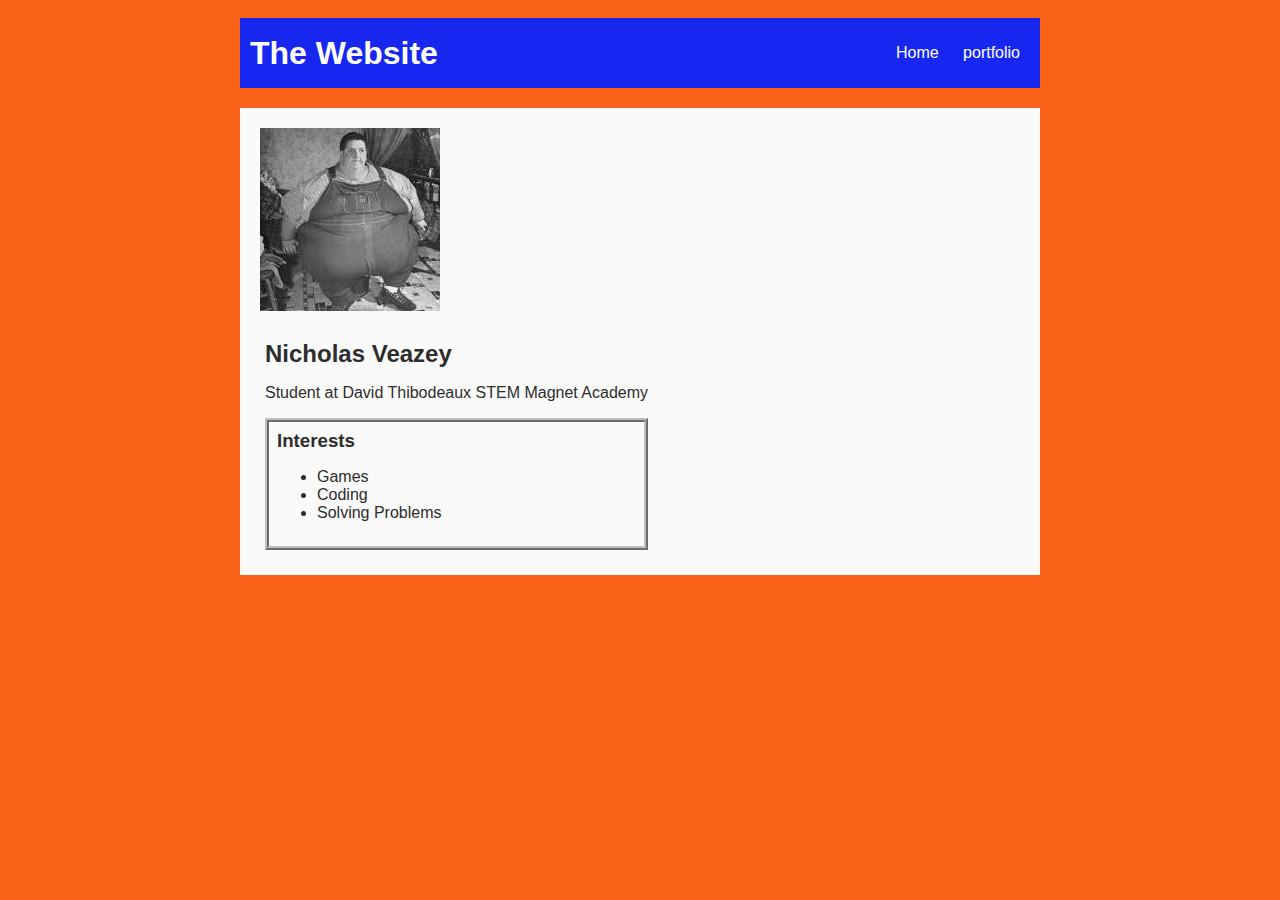
<file: index.html>
<!DOCTYPE html>
<html>
    <head>
        <title>my amazing website!</title>
        <style>
            body {
                background: rgb(250, 98, 25);
                color: rgb(45, 45, 45);
                padding: 10px;
                font-family: arial;
            }
            #all-contents {
              max-width: 800px;
                margin: auto;
            }
         
            /* navigation menu */
            nav {
                background: rgb(23, 39, 239);
                margin: 0 auto;
                margin-bottom: 20px;
                display: flex;
                padding: 10px;
            }
            h1 {
                display: flex;
                align-items: center;
                color: white;
                flex: 1;
                margin: 0;
            }
            #nav-ul {
                list-style-image: none;
            }
            .nav-li {
                display: inline-block;
                padding: 0 10px;
            }
            a {
                text-decoration: none;
                color: #fff;
            }
         
            /* main container area beneath menu */
            main {
                background: rgb(250, 250, 250);
                display: flex;
            }
            .sidebar {
                margin-right: 25px;
                padding: 10px;
            }
            .sidebar-img {
                width: 200px;
            }
            .content {
                flex: 1;
                padding: 15px;
            }
            #interests {
                border: 4px silver ridge;
                padding: 8px;
            }
            h2, h3 {
                margin: 0px;
            }
         </style>
    </head>

    <body>
        <!-- all content goes here-->
        <div id="all-contents">
            <nav>
                <h1>The Website</h1>
                <ul id = "nav-ul">
                    <li class="nav-li">
                        <a href="index.html">Home</a>
                    </li>
                    <li class="nav-li">
                        <a href="portfolio.html">portfolio</a>
                    </li>
                </ul>
            </nav>

            <main>
                <!-- sidebar section-->
                <div class="sidebar">
                <img class="sidebar image" src="[data-uri]"
                </div>

                <!-- content section -->
                <div class="content">
                    <h2> Nicholas Veazey </h2>
                    <p> Student at David Thibodeaux STEM Magnet Academy</p>
                    <!-- interest section -->
                    <div id="interests">
                        <h3> Interests </h3>
                        <ul>
                            <li>Games</li>
                            <li>Coding</li>
                            <li>Solving Problems</li>
                        </ul>
                    </div>
                </div>
            </main>
        </div>
    </body>
</html>
</file>
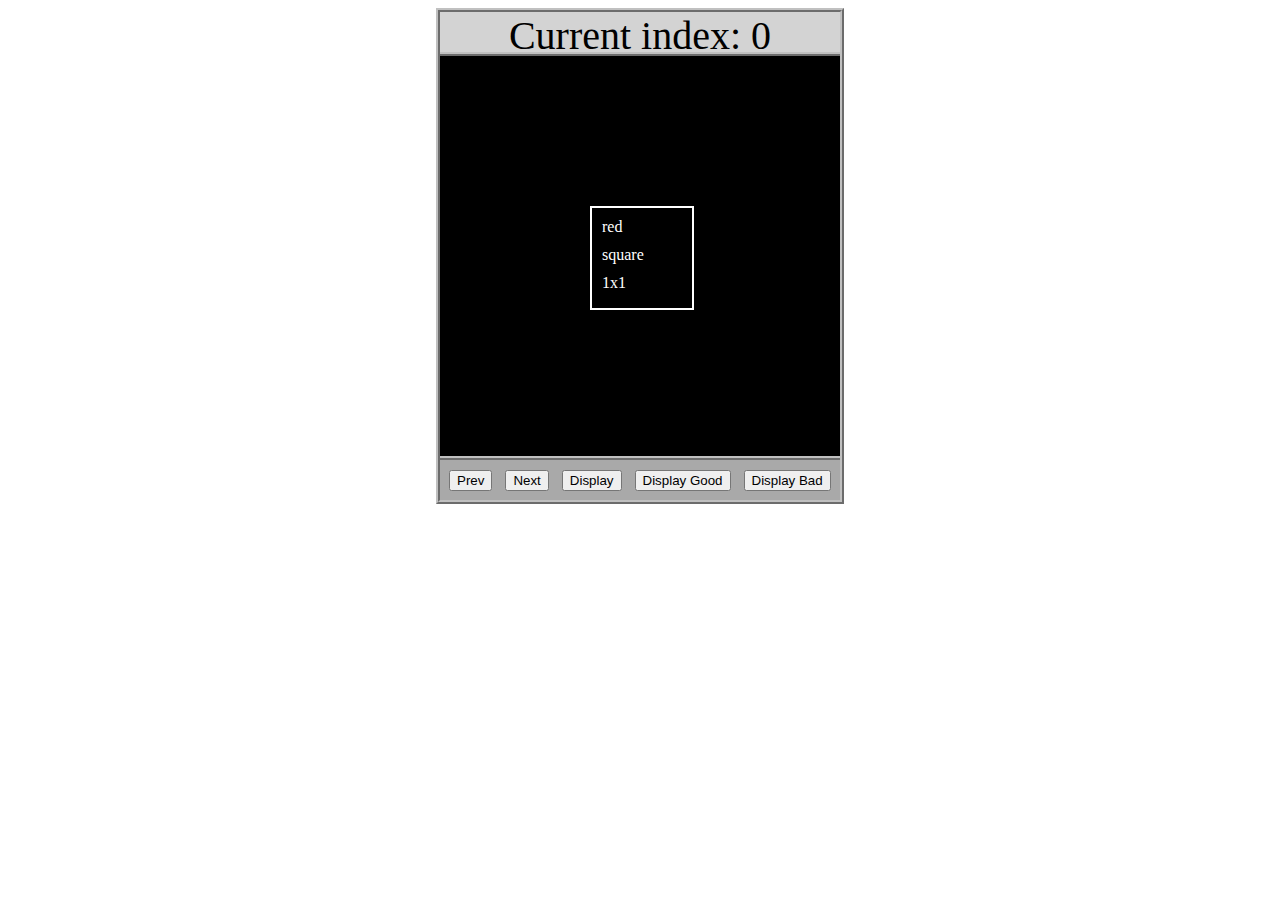
<file: asd-projects/data-shapes/index.html>
<!DOCTYPE html>
<html>
  <head>
    <meta charset="utf-8" />
    <meta name="viewport" content="width=device-width" />
    <title>Data Shapes</title>
    <link rel="stylesheet" href="index.css" />
    <script src="https://code.jquery.com/jquery-3.1.0.js"></script>
    <script src="index.js"></script>
  </head>
  <body>
    <div id="board">
      <div id="info-bar">Current index: 0</div>
      <div id="shape-container">
        <div id="shape"></div>
      </div>
      <div id="button-box">
        <button id="cycle-left">Prev</button>
        <button id="cycle-right">Next</button>
        <button id="execute1">Display</button>
        <button id="execute2">Display Good</button>
        <button id="execute3">Display Bad</button>
      </div>
    </div>
  </body>
</html>
</file>
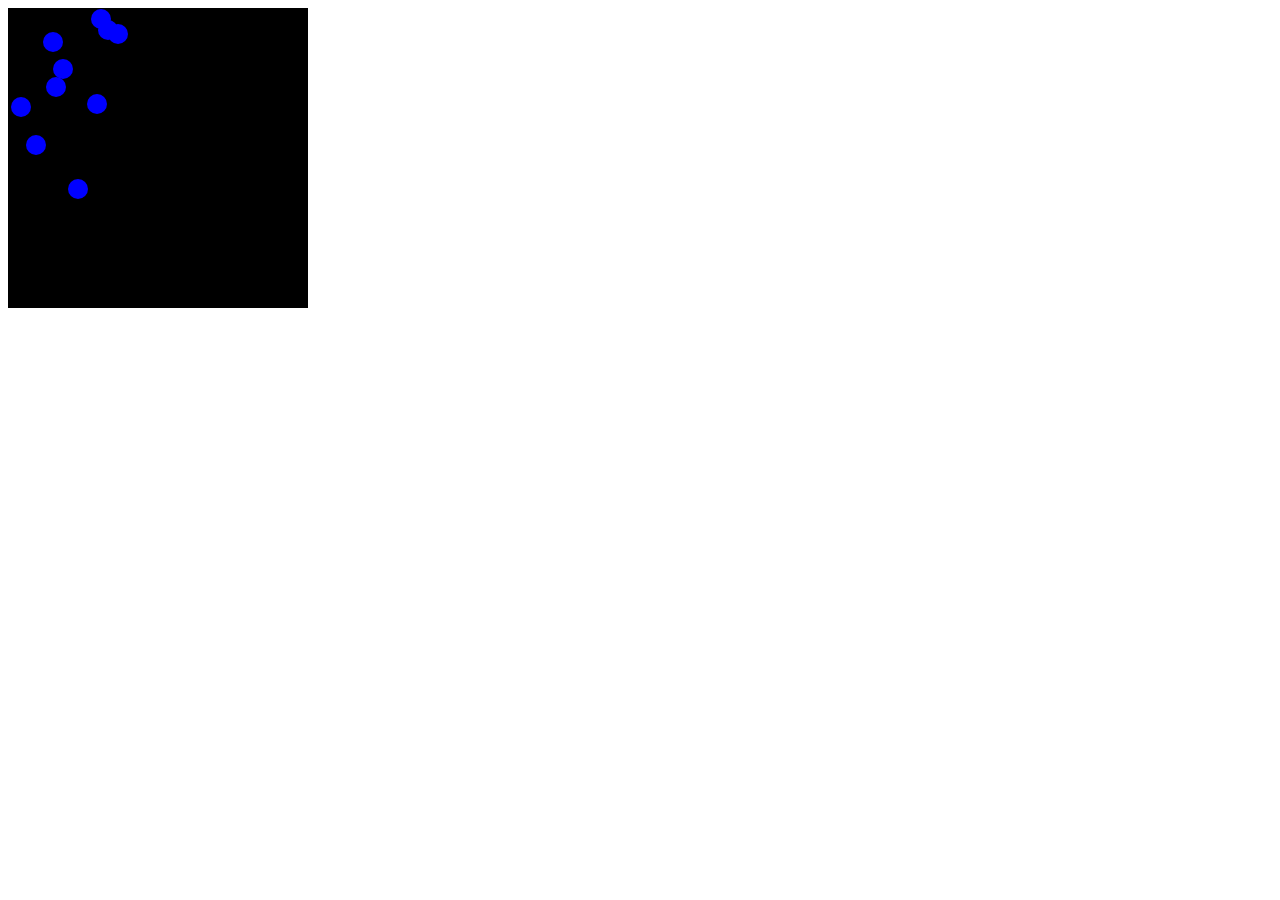
<file: asd-projects/debugging-exercise/index.html>
<!DOCTYPE html>
<html>
<head>
    <meta charset="utf-8">
    <meta name="viewport" content="width=device-width">
    <title>Debugger Exercise</title>
    <link rel="stylesheet" href="index.css">
    <script src="https://code.jquery.com/jquery-3.1.0.js"></script>
    <script src="index.js"></script>
</head>
<body>
    <div id="board">

    </div>
</body>
</html>
</file>
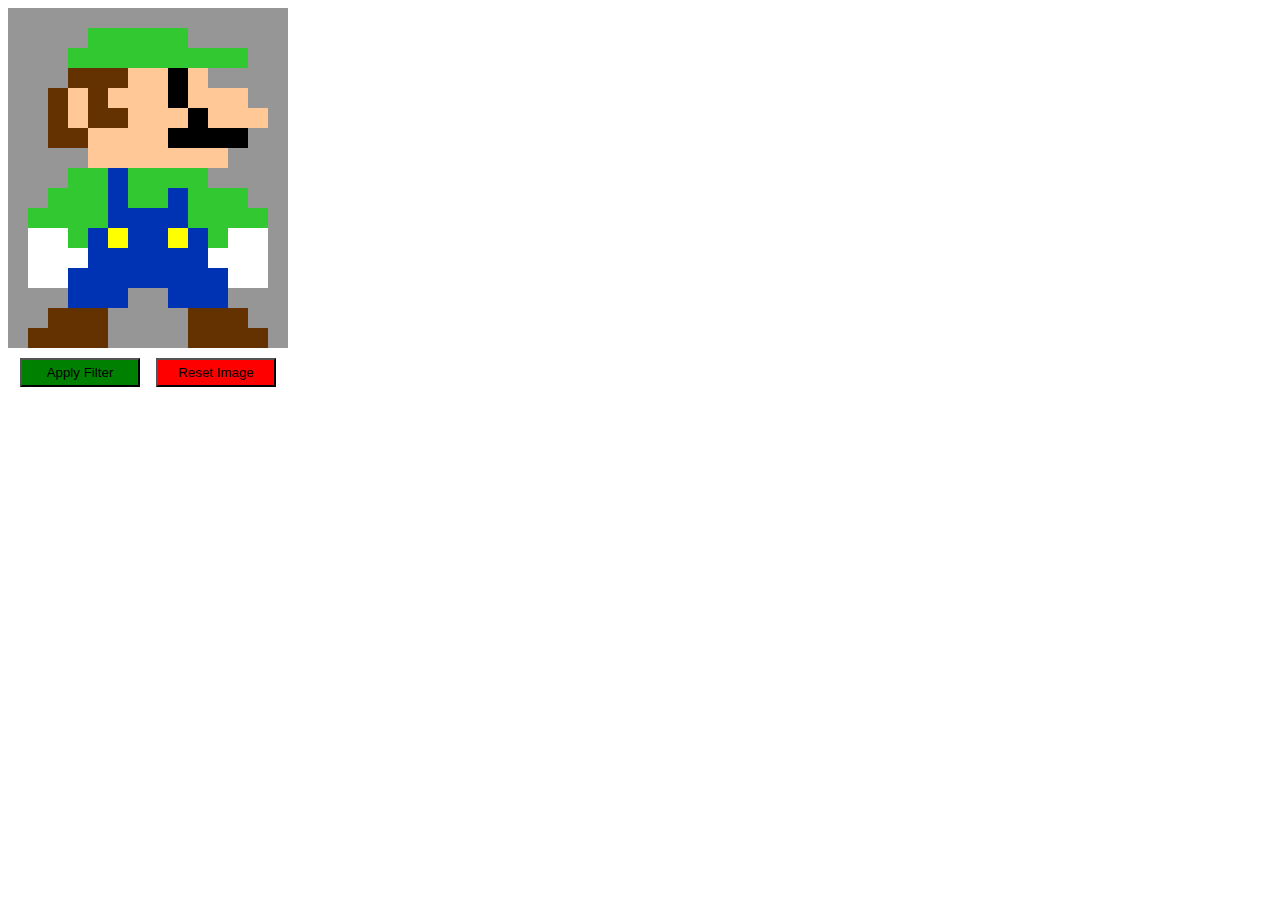
<file: asd-projects/image-filtering/index.html>
<!DOCTYPE html>
<html>
  <head>
    <script src="https://code.jquery.com/jquery-3.1.0.js"></script>
    <meta charset="utf-8" />
    <meta name="viewport" content="width=device-width" />
    <link rel="stylesheet" href="index.css" />
    <script src="image.js"></script>
    <script src="index.js"></script>
    <title>Image Filtering</title>
  </head>
  <body>
    <div id="display"></div>
    <div id="button-box">
      <button id="apply">Apply Filter</button>
      <button id="reset">Reset Image</button>
    </div>
  </body>
</html>
</file>
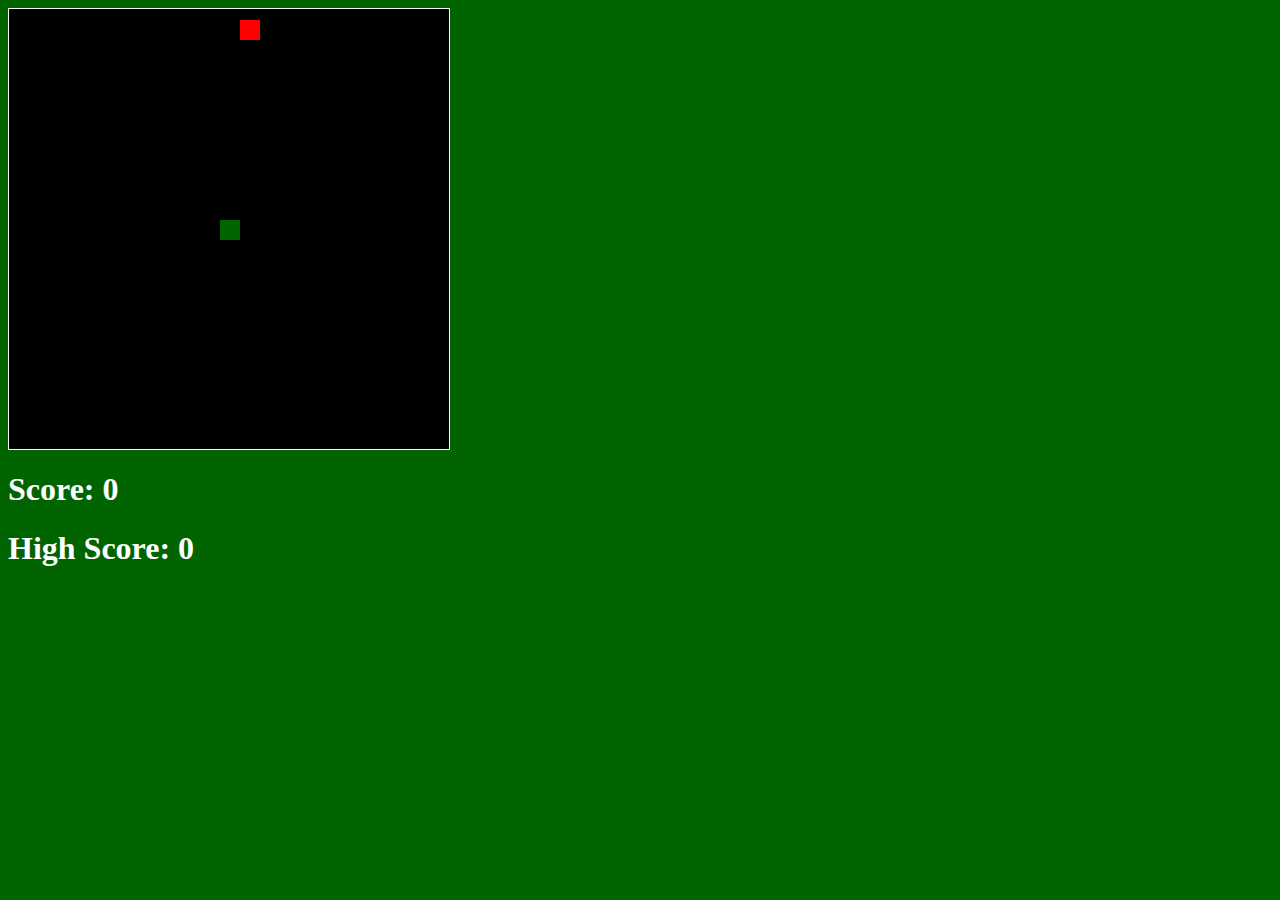
<file: asd-projects/snake/index.html>
<!DOCTYPE html>
<html>

  <head>
    <title>Snake</title>
    <!--Link jQuery and CSS here-->
    <link rel="stylesheet" type="text/css" href="index.css" />
    <script src="jquery.min.js"></script>
  </head>
  <body>
    <div id="board"></div>
    <h1 id="score">Score: 0</h1>
    <h1 id="highScore">High Score: 0</h1>
  </body>
  
  <!-- Link index.js here -->
  <script src="index.js"></script>
</html>
</file>
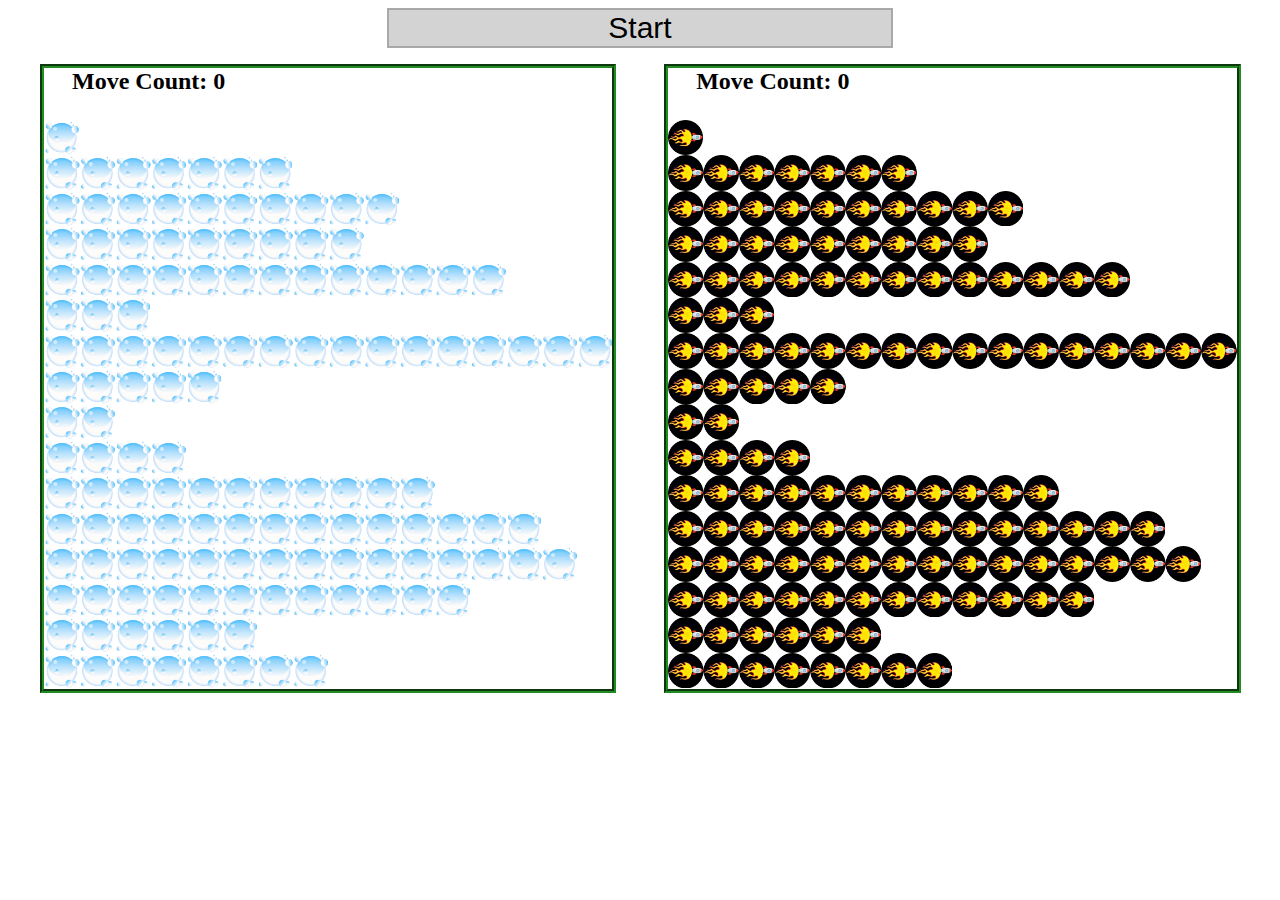
<file: asd-projects/sorting-exercise/index.html>
<!DOCTYPE html>
<html>
<head>
    <script src="https://code.jquery.com/jquery-3.1.0.js"></script>    
    <meta charset="utf-8">
    <meta name="viewport" content="width=device-width">
    <link rel="stylesheet" href="index.css">
    <script src="setup.js"></script>
    <script src="index.js"></script>
    <script src="run.js"></script>
    <title>Sorting</title>
</head>
<body>
    <div id="fullContainer">
        <div id="buttonContainer">
          <button id="goButton">Start</button>
        </div>
        <div id="sortContainer">
            <div class="subContainer" id="bubbleArea">
                <h2 id="bubbleCounter">Move Count: 0</h2>
                <div id="displayBubble">

                </div>
            </div>

            <div class="subContainer" id="quickArea">
                <h2 id="quickCounter">Move Count: 0</h2>
                <div id="displayQuick">

                </div>
            </div>
        </div>
    </div>
</body>
</html>
</file>
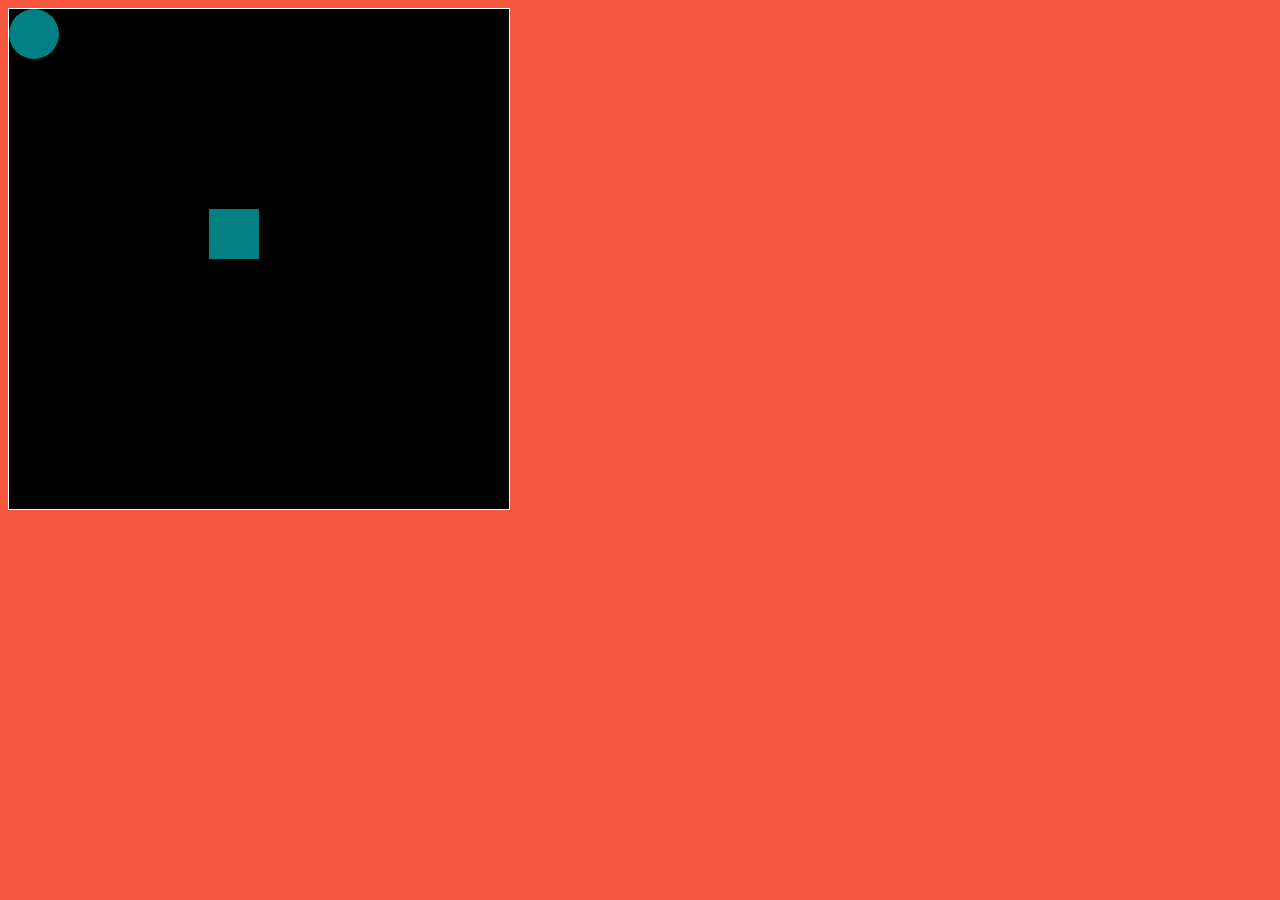
<file: asd-projects/walker/index.html>
<!DOCTYPE html>
<html>
  <head>
    <title>Title</title>
    <!-- Load CSS files -->
    <link rel="stylesheet" type="text/css" href="index.css">
    
    <!-- Load JavaScript files -->
    <script src="jquery.min.js"></script>
    <script src="index.js"></script>
  </head>
  
  <body>
    <div id='board'>
      <div id='walker1'></div>
      <div id='walker2'></div>
    </div>
  </body>
</html>
</file>
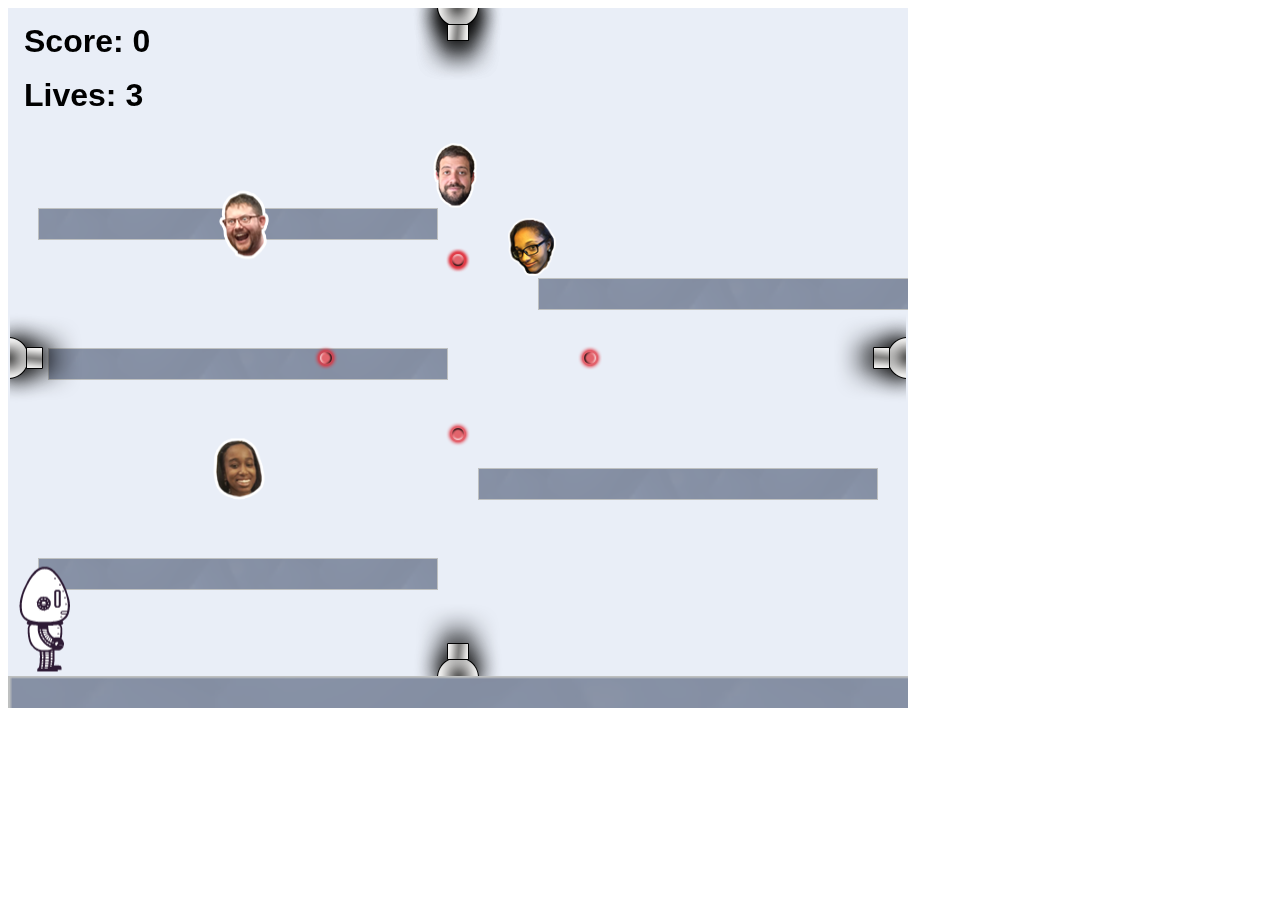
<file: projects/platformer/index.html>
<!DOCTYPE html>
<html>
    <head>
        <title>Platformer</title>
        <script src="lib/jquery.min.js"></script>
        <script src="lib/phaser.min.js"></script>
        <script src="js/factory/game.js"></script>
        <script src="js/factory/preload.js"></script>
        <script src="js/factory/platform.js"></script>
        <script src="js/factory/collectable.js"></script>
        <script src="js/factory/cannon.js"></script>
        <script src="js/factory/player.js"></script>
        <script src="js/controller/player-manager.js"></script>
        <script src="js/init/platform.js"></script>
        <script src="js/init/collectable.js"></script>
        <script src="js/init/cannon.js"></script>
        <script src="js/init/player.js"></script>
    </head>
    <body>
        <script src="js/index.js"></script>
    </body>
</html>
</file>
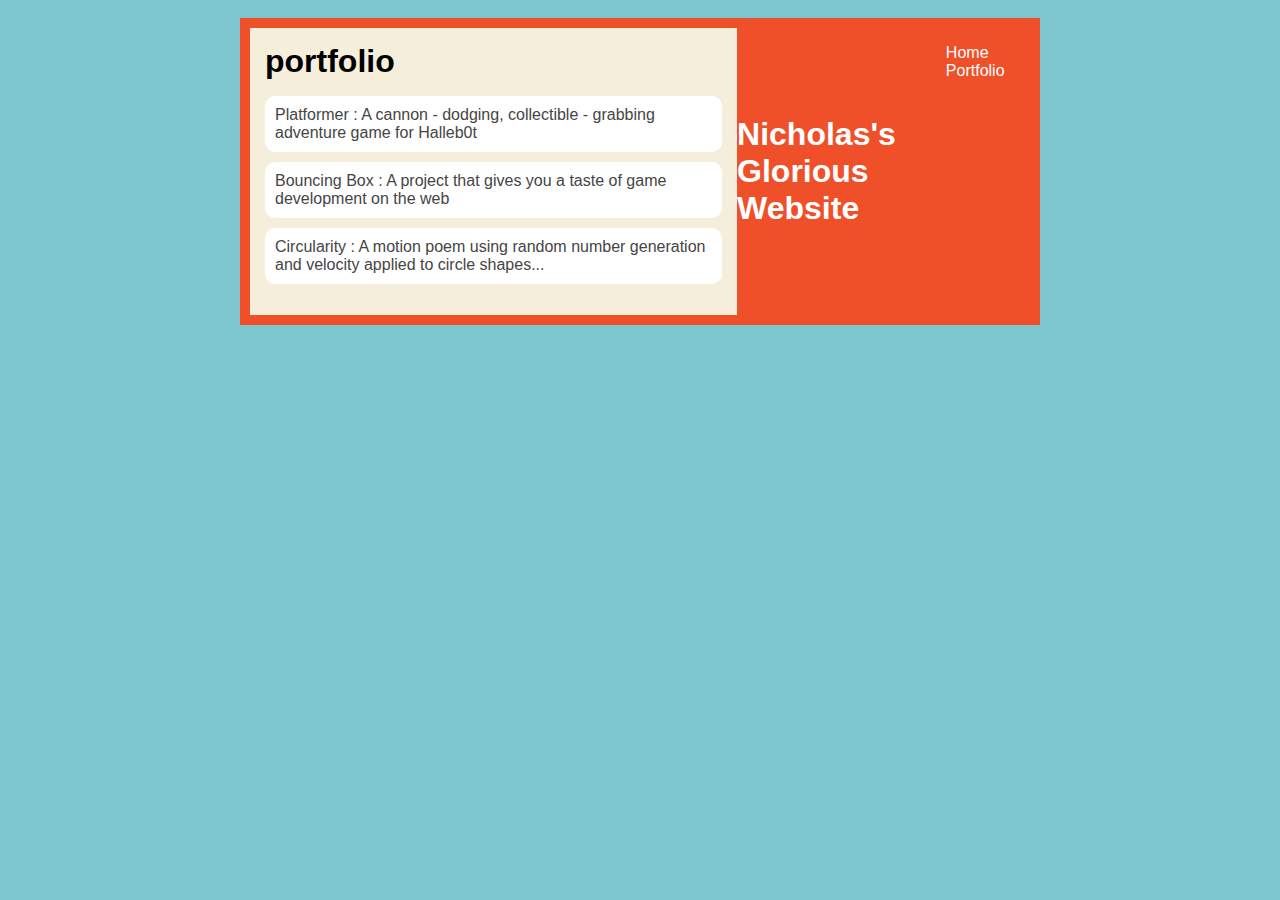
<file: portfolio.html>
<!DOCTYPE HTML>
<html>
    <head>
        <title>my amazing website!</title>
        <style type="text/css">
            body {
                background: rgb(125, 198, 205);
                color: rgb(45, 45, 45);
                padding: 10px;
                font-family: arial;
            }
            header {
                font-size: 1.5em;
                font-weight: bold;
            }
   
            #all-contents {
                max-width: 800px;
                margin: auto;
            }
   
            /* navigation menu */
            nav {
                background: rgb(239, 80, 41);
                margin: 0 auto;
                display: flex;
                padding: 10px;
            }
            h1 {
                display: flex;
                align-items: center;
                color: rgb(255, 255, 255);
                flex: 1;
                margin: 0;
            }
            #nav-ul {
                list-style-image: none;
            }
            .nav-li {
                display: inline-block;
                padding: 0 10px;
            }
            .nav-a {
                text-decoration: none;
                color: #fff;
            }
   
            /* main container area beneath menu */
            main {
                background: rgb(245, 238, 219);
                display: flex;
            }
            /* portfolio styles */
            .content h1 {
                color: black;
            }

            #portfolio {
                list-style-type: none;
                padding-left: 0;
            }

            #portfolio li {
                background: #fff;
                padding: 10px;
                border-radius: 10px;
                margin-bottom: 10px;
            }

            #portfolio li:hover {
                background: #eee;
            }

            #portfolio a {
                text-decoration: none;
                color: #454545;
            }
            .content {
                flex: 1;
                padding: 15px;
            }
        </style>
    </head>

    <body>
      <div id="all-contents">
        <nav>
            <main>
                <div class = "content">
                    <h1>portfolio</h1>
                    <ul id="portfolio">
                        <li><a href="projects/platformer/">Platformer : A cannon - dodging, collectible - grabbing adventure game for Halleb0t</a></li>
                        <li><a href="projects/bouncing-box/">Bouncing Box : A project that gives you a taste of game development on the web </a></li>
                        <li><a href="projects/circularity/">Circularity : A motion poem using random number generation and velocity applied to circle shapes...</a></li>
                    </ul>
                </div>
            </main>
            <h1>Nicholas's Glorious Website</h1>
            <ul id="nav-ul">
               <li class="nav-li">
               <a class="nav-a" href="index.html">Home</a>
             </li>
             <li class="nav-li">
               <a class="nav-a" href="portfolio.html">Portfolio</a>
             </li>
         </ul>
     </nav>
      </div>
    </body>
</html>
</file>
<file: asd-projects/data-shapes/index.css>
#board {
  width: 400px;
  margin: auto;
  border: silver ridge 4px;
}

#info-bar {
  width: 400px;
  height: 40px;
  background: lightgray;
  font-size: 40px;
  text-align: center;
}

#shape-container {
  width: 400px;
  height: 400px;
  background: black;
  border-top: silver ridge 4px;
  border-bottom: silver ridge 4px;
}

#button-box {
  width: 400px;
  height: 40px;
  background: darkgray;
}

#shape {
  color: white;
  width: 100px;
  height: 100px;
  position: relative;
  top: 150px;
  left: 150px;
  border: white solid 2px;
  display: block;
}

button {
  width: auto;
  height: auto;
  margin: auto;
  margin-top: 10px;
  margin-left: 9px;
}

p {
  margin: 10px;
}
</file>
<file: asd-projects/debugging-exercise/index.css>
#board {
    background: black;
    width: 300px;
    height: 300px;
    left: 0px;
    top: 0px;
}


.circle {
    background: blue;
    width: 20px;
    height: 20px;
    border-radius: 10px;
    position: absolute;
}
</file>
<file: asd-projects/image-filtering/index.css>
.square {
  width: 20px;
  height: 20px;
  position: absolute;
}

body > div {
  position: relative;
}

#button-box {
  position: relative;
  top: 350px;
}

button {
  width: 120px;
  padding: 5px;
  margin-left: 12px;
}

#apply {
  background: green;
}

#reset {
  background: red;
}
</file>
<file: asd-projects/snake/index.css>
body {
  background-color: darkgreen;
}

#board {
  width: 440px;
  height: 440px;
  border: 1px solid white;
  background-color: black;
}

#score, #highScore {
  color: white;
}

.snake, .apple {
  display: block;
  width: 20px;
  height: 20px;
  position: absolute;
  user-select: none;
}

.snake {
  background-color: green;
  z-index: 2;
}

#snake-head {
  background-color: darkgreen;
}

.apple {
  background-color: red;
  z-index: 1;
}
</file>
<file: asd-projects/sorting-exercise/index.css>
#fullContainer {
    width:100%;
}
#buttonContainer {
    margin:auto;
    width: 40%;
}
#goButton {
    margin: auto;
    width: 100%;
    border: 2px darkgray double;
    background: lightgray;
    font-size: 30px;
}
#sortContainer {
    display: table;
    margin: 0 auto;
    width: 100%;
}
.subContainer {
    display: inline-block;
    width:45%;
    border: 4px forestgreen groove;
    margin-top: 1.25%;
}
#bubbleArea {
    margin-left: 2.5%;
}
#quickArea {
    margin-left: 3.75%;
}
.subContainer > h2 {
    margin-left: 5%;
    height: 32px;
    margin-top: 0;
}
.sortElement {
    background-position: center;
    background-repeat: repeat-x;
    position: absolute;
    left: 0px;
    margin: 0;
    padding: 0;
}
.subContainer > div {
    position: relative;
}
.bubbleElement {
    background: url('img/bubble.png');
    /*border: 2px aqua ridge;*/
}
.quickElement {
    background: url('img/quick.png');
    /*border: 2px firebrick ridge;*/
}
</file>
<file: asd-projects/walker/index.css>
body {
  background-color: rgb(247, 87, 62);
}

#board {
  width: 500px;
  height: 500px;
  border: 1px solid white;
  background-color: black;
  position: relative;
}

#walker1 {
  background-color: teal;
  width: 50px;
  height: 50px;
  position: absolute;
  border-radius: 50px;
  left: 100px; 
  top: 100px; 
}
#walker2 {
  background-color: teal;
  width: 50px;
  height: 50px;
  position: absolute;
  left: 100px; 
  top: 100px; 
}
</file>
